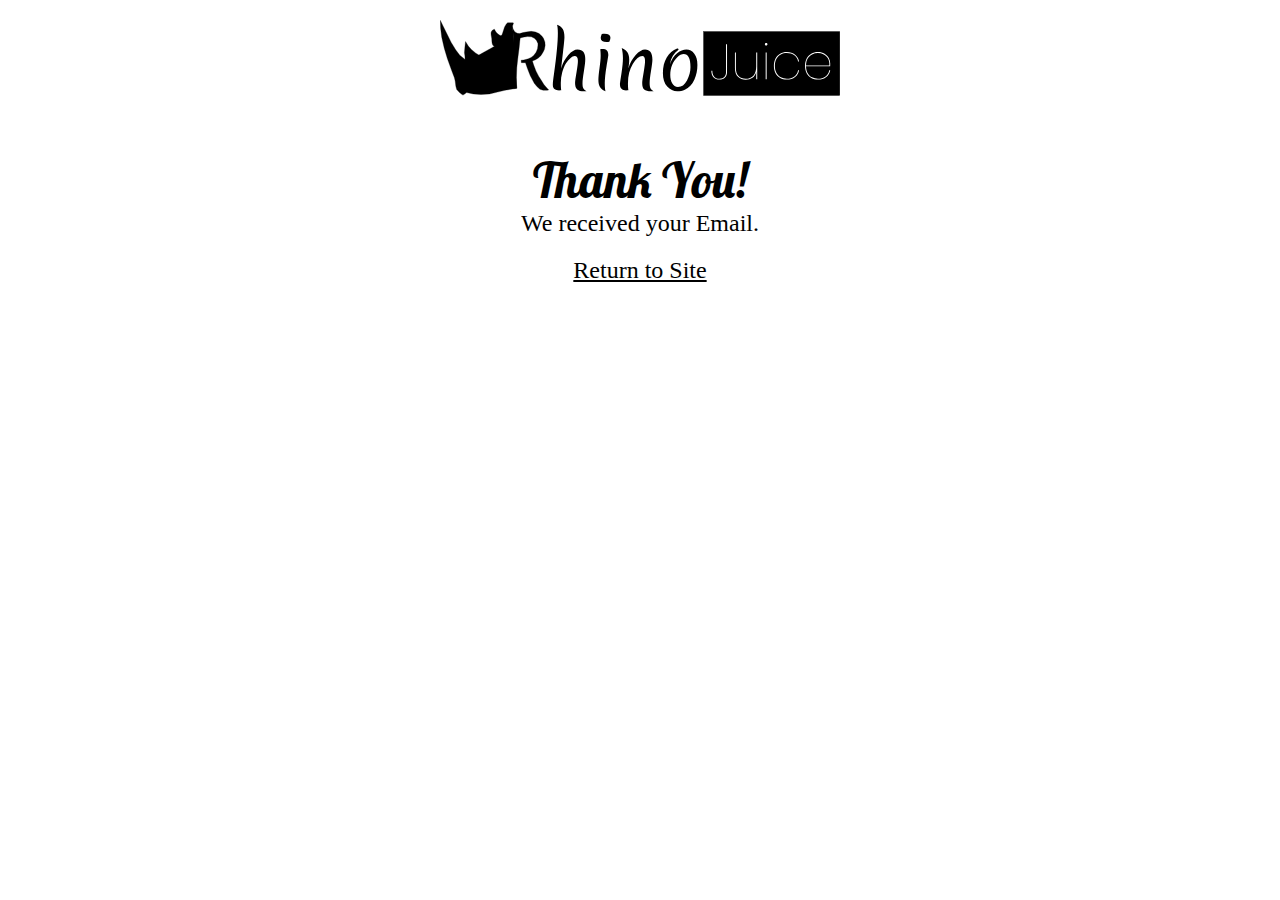
<file: succes!.html>
<!DOCTYPE html>
<html lang="en">
<head>
    <meta charset="UTF-8">
    <meta name="viewport" content="width=device-width, initial-scale=1.0">
    <link href='style/succes.css' rel='stylesheet' type='text/css'>
    <link href="https://fonts.googleapis.com/css2?family=Lobster&display=swap" rel="stylesheet">
    <link href="https://fonts.googleapis.com/css2?family=Lobster&family=Poppins:wght@200&display=swap" rel="stylesheet">    
    <title>RhinoJuice Thank You!</title>
</head>
<body>
  <div class="succes">
    <div class="content">
                  <div class="logo">         
          <svg viewBox="0 0 1411 267" fill="none" xmlns="http://www.w3.org/2000/svg">
            <a href="" xlink:title="Reload the Page.">
            <path d="M261.5 241.5L271 240.5L270 227.5L269.5 204L271 167.5L274.5 135.5L279.5 96.5L281.5 75L283 63.5L293.5 60.5L309 58.5L322.5 59.5L333 64.5L340.5 72L345.5 82.5V89.5L344 101.5L339 114L330.5 125L321.5 132L311.5 137L295.5 141L286 142L287 150.5H301.5L308.5 171.5L318.5 196.5L332.5 223L342 235L352.5 244L364 248H378L383.5 246.5L374 236.5L366.5 227.5L359.5 216.5L355.5 210L348 198L338.5 179.5L330.5 159L326 145L337 140L347 134L356.5 125L364 113L368.5 103.5L371 89.5L370 77.5L365 64.5L360 57.5L349.5 48L337 42L321.5 40L304 42L293 44.5L281 48L273 47L264.5 42L261.5 37.5L259 34L257.5 30.5L254.5 22L256.5 34.5L257.5 43.5L258.5 59.5L257.5 85.5L250 148.5L244 191.5L242 216.5V227.5L245.5 235L251 239L261.5 241.5Z" fill="black" stroke="black"/>
            <path d="M427.5 170.75C433 151.917 441.417 136.083 452.75 123.25C464.25 110.25 475 103.75 485 103.75C495 103.75 502.083 106.833 506.25 113C510.417 119 512.5 127.25 512.5 137.75C512.5 148.083 510.833 162.667 507.5 181.5C504.333 200.333 502.75 214.083 502.75 222.75C502.75 231.25 503.833 237.5 506 241.5C508.167 245.333 511.833 248.667 517 251.5C514.833 251.667 511.75 251.75 507.75 251.75C497.083 251.75 489.167 249.583 484 245.25C479 240.75 476.5 233.167 476.5 222.5C476.5 216.333 478.167 203.917 481.5 185.25C484.833 166.417 486.5 152.583 486.5 143.75C486.5 132.75 482.667 127.25 475 127.25C470.5 127.25 465.5 129.667 460 134.5C454.5 139.167 449.167 145.583 444 153.75C439 161.75 434.75 172 431.25 184.5C427.917 196.833 426.25 209.083 426.25 221.25C426.25 233.25 426.75 242.167 427.75 248C423.75 248.333 421.5 248.5 421 248.5C413.167 248.5 407.333 246.833 403.5 243.5C399.833 240.167 398 235 398 228C398 220.833 399.5 207.167 402.5 187C411.333 125 415.75 77.9167 415.75 45.75C415.75 31.25 414.75 21.5 412.75 16.5C422.417 20 429.167 25.1667 433 32C437 38.8333 439 48.25 439 60.25C439 68.5833 437.333 86.0833 434 112.75C430.833 139.417 428.667 158.75 427.5 170.75ZM584.273 251.75C574.773 248.417 568.107 243.333 564.273 236.5C560.607 229.5 558.773 221.083 558.773 211.25C558.773 201.417 560.107 187.333 562.773 169C565.44 150.667 566.773 136.417 566.773 126.25C566.773 116.083 566.273 108.25 565.273 102.75C568.273 102.417 570.69 102.25 572.523 102.25C580.023 102.25 585.44 103.917 588.773 107.25C592.107 110.583 593.773 116.083 593.773 123.75C593.773 126.25 591.69 139.417 587.523 163.25C583.523 186.917 581.44 206.5 581.273 222C581.273 237.333 582.273 247.25 584.273 251.75ZM588.023 77.5C574.023 77.5 567.023 72.75 567.023 63.25C567.023 59.9167 568.273 55.25 570.773 49.25C574.44 48.5833 577.607 48.25 580.273 48.25C594.273 48.25 601.273 53 601.273 62.5C601.273 65.8333 600.023 70.5 597.523 76.5C593.857 77.1667 590.69 77.5 588.023 77.5ZM749.346 139.25C749.346 146.917 747.679 160.5 744.346 180C741.179 199.333 739.596 213.417 739.596 222.25C739.596 231.083 740.679 237.5 742.846 241.5C745.012 245.333 748.679 248.667 753.846 251.5C751.679 251.667 748.596 251.75 744.596 251.75C733.262 251.75 725.179 249.667 720.346 245.5C715.679 241.167 713.346 233.5 713.346 222.5C713.346 216.333 715.012 203.917 718.346 185.25C721.679 166.417 723.346 152.583 723.346 143.75C723.346 132.75 720.012 127.25 713.346 127.25C702.679 127.25 691.596 136.667 680.096 155.5C668.762 174.333 663.096 197 663.096 223.5C663.096 234 663.596 242.167 664.596 248C660.262 248.333 657.679 248.5 656.846 248.5C642.179 248.5 634.846 241.333 634.846 227C634.846 223.667 636.596 210.833 640.096 188.5C643.596 166.167 645.346 148.417 645.346 135.25C645.346 121.917 643.929 109.667 641.096 98.5C650.929 102.333 657.762 107.833 661.596 115C665.596 122 667.596 130.083 667.596 139.25C667.596 148.25 666.596 158.75 664.596 170.75C670.096 151.917 678.679 136.083 690.346 123.25C702.179 110.25 713.179 103.75 723.346 103.75C740.679 103.75 749.346 115.583 749.346 139.25ZM883.59 166C883.59 149.667 881.507 138 877.34 131C873.34 123.833 867.507 120.25 859.84 120.25C852.34 120.25 844.757 124 837.09 131.5C829.423 138.833 823.34 148 818.84 159C814.507 169.833 812.34 181.167 812.34 193C812.34 204.667 814.59 214.833 819.09 223.5C823.59 232 830.423 236.25 839.59 236.25C852.59 236.25 863.173 228.583 871.34 213.25C879.507 197.917 883.59 182.167 883.59 166ZM811.09 156.25C817.423 138.25 825.923 125.167 836.59 117C847.423 108.667 858.34 104.5 869.34 104.5C880.507 104.5 889.757 109.417 897.09 119.25C904.423 128.917 908.09 142.083 908.09 158.75C908.09 177.083 904.59 194.083 897.59 209.75C889.757 227.083 878.423 239.167 863.59 246C855.59 249.833 846.757 251.75 837.09 251.75C823.59 251.75 811.757 246.167 801.59 235C791.423 223.667 786.34 207.583 786.34 186.75C786.34 165.75 790.84 147.583 799.84 132.25C808.84 116.917 821.09 106.25 836.59 100.25C839.923 100.25 841.59 101.917 841.59 105.25C825.09 116.083 814.923 133.083 811.09 156.25Z" fill="black"/>
            <rect x="929.5" y="40.5" width="481" height="226" fill="black" stroke="black"/>
            <path d="M1012.55 85.8V183.975C1012.55 191.558 1010.16 197.858 1005.38 202.875C1000.71 207.775 994.175 210.225 985.775 210.225C976.675 210.225 969.617 207.425 964.6 201.825C959.7 196.225 957.25 188.525 957.25 178.725H960.75C960.75 186.892 962.733 193.658 966.7 199.025C970.667 204.392 977.025 207.075 985.775 207.075C994.058 207.075 1000.01 204.8 1003.63 200.25C1007.24 195.583 1009.05 190.158 1009.05 183.975V85.8H1012.55ZM1119.09 114.5V209H1115.59V183.275C1113.49 192.258 1109.05 199.083 1102.29 203.75C1095.64 208.417 1087.7 210.75 1078.49 210.75C1067.4 210.75 1058.3 207.308 1051.19 200.425C1044.07 193.542 1040.51 183.158 1040.51 169.275V114.5H1043.84V169.625C1043.84 181.992 1046.93 191.442 1053.11 197.975C1059.3 204.392 1067.75 207.6 1078.49 207.6C1089.69 207.6 1098.67 203.983 1105.44 196.75C1112.2 189.4 1115.59 178.608 1115.59 164.375V114.5H1119.09ZM1150.63 90.35C1149.35 90.35 1148.24 89.9417 1147.31 89.125C1146.49 88.1917 1146.08 87.025 1146.08 85.625C1146.08 84.225 1146.49 83.1167 1147.31 82.3C1148.24 81.3667 1149.35 80.9 1150.63 80.9C1151.92 80.9 1152.97 81.3667 1153.78 82.3C1154.72 83.1167 1155.18 84.225 1155.18 85.625C1155.18 87.025 1154.72 88.1917 1153.78 89.125C1152.97 89.9417 1151.92 90.35 1150.63 90.35ZM1152.38 114.5V209H1148.88V114.5H1152.38ZM1177.83 161.75C1177.83 151.833 1179.76 143.2 1183.61 135.85C1187.57 128.5 1193 122.9 1199.88 119.05C1206.77 115.2 1214.58 113.275 1223.33 113.275C1235.35 113.275 1245.15 116.367 1252.73 122.55C1260.43 128.617 1265.1 136.608 1266.73 146.525H1263.23C1261.72 137.192 1257.34 129.842 1250.11 124.475C1242.87 119.108 1233.95 116.425 1223.33 116.425C1215.75 116.425 1208.75 118.117 1202.33 121.5C1196.03 124.767 1190.96 129.783 1187.11 136.55C1183.26 143.317 1181.33 151.717 1181.33 161.75C1181.33 171.783 1183.26 180.183 1187.11 186.95C1190.96 193.717 1196.03 198.792 1202.33 202.175C1208.75 205.442 1215.75 207.075 1223.33 207.075C1233.95 207.075 1242.87 204.392 1250.11 199.025C1257.34 193.658 1261.72 186.308 1263.23 176.975H1266.73C1265.1 186.892 1260.43 194.942 1252.73 201.125C1245.15 207.192 1235.35 210.225 1223.33 210.225C1214.58 210.225 1206.77 208.3 1199.88 204.45C1193 200.6 1187.57 195 1183.61 187.65C1179.76 180.3 1177.83 171.667 1177.83 161.75ZM1333.22 207.075C1343.84 207.075 1352.76 204.392 1359.99 199.025C1367.23 193.658 1371.6 186.308 1373.12 176.975H1376.62C1374.99 186.892 1370.32 194.942 1362.62 201.125C1355.04 207.192 1345.24 210.225 1333.22 210.225C1324.47 210.225 1316.65 208.3 1309.77 204.45C1302.89 200.6 1297.46 195 1293.49 187.65C1289.64 180.3 1287.72 171.667 1287.72 161.75C1287.72 151.833 1289.64 143.2 1293.49 135.85C1297.46 128.5 1302.89 122.9 1309.77 119.05C1316.65 115.2 1324.47 113.275 1333.22 113.275C1342.44 113.275 1350.31 115.258 1356.84 119.225C1363.38 123.075 1368.28 128.092 1371.54 134.275C1374.93 140.458 1376.62 146.992 1376.62 153.875C1376.62 158.075 1376.56 161.225 1376.44 163.325H1291.22C1291.34 173.008 1293.32 181.117 1297.17 187.65C1301.14 194.183 1306.27 199.083 1312.57 202.35C1318.87 205.5 1325.75 207.075 1333.22 207.075ZM1333.22 116.425C1325.75 116.425 1318.87 118.058 1312.57 121.325C1306.27 124.475 1301.14 129.317 1297.17 135.85C1293.32 142.383 1291.34 150.492 1291.22 160.175H1373.47C1374.05 150.492 1372.48 142.383 1368.74 135.85C1365.13 129.317 1360.11 124.475 1353.69 121.325C1347.39 118.058 1340.57 116.425 1333.22 116.425Z" fill="white"/>
            <path d="M68.6932 255.394L78.8083 264H83.0877L88.1453 260.213L93.9809 256.082L117.323 260.902L144.556 262.967L174.512 260.902L202.912 254.361L229.367 247.821L270.5 241L257.767 41.2762L256.5 32.5L255.433 23.5C255.952 22.0083 256.378 19.1524 257 17.5C257.778 15.4346 257.833 15.0982 259 12C259.934 9.52147 256.6 9.26178 255.433 9.60602H238.704L234.036 13.7369L227.811 24.4084L221.197 45.0628L218.474 53.3246L215.362 55.0458H212.249L206 50.5L200.5 45.5L196.5 40.5L194 36.5L192.019 32.3259L187.351 34.7356L183.071 38L180.348 43.5L180 48.5L180.348 53.3246L182.5 65L183.071 76L183.849 82L186 88.5L188.5 91L192.019 92.5681L180.348 99.4529L159.34 111.157L137.164 123.55L126.271 117.009L110.71 103.928L99.8165 91.8796L90.0905 76.0445L87.7562 96.0105L86.2001 115.288L87.7562 126.304L88.5343 139.041L69.8603 124.582L55.8548 105.649L39.5151 79.1427L27.4548 55.0458L10.726 20.966L1 1L2.16712 28.8835L6.05754 60.8979L15.0055 99.4529L25.8986 135.942L41.8493 180.349L50.7973 203.414L53.5206 215.462L55.8548 233.707L58.9672 245.411L68.6932 255.394Z" fill="black" stroke="black"/>
           </a>
          </svg>
          <div class="text">
            <h1 id="lobster">Thank You!</h1>
            <p>We received your Email.</p>
            <a class="return" href="https://7hefaulenzer.github.io/RhinoJuice-1.0/">Return to Site</a>
          </div>            
        </div>
    </div>

  </div>

</body>
</html>
</file>
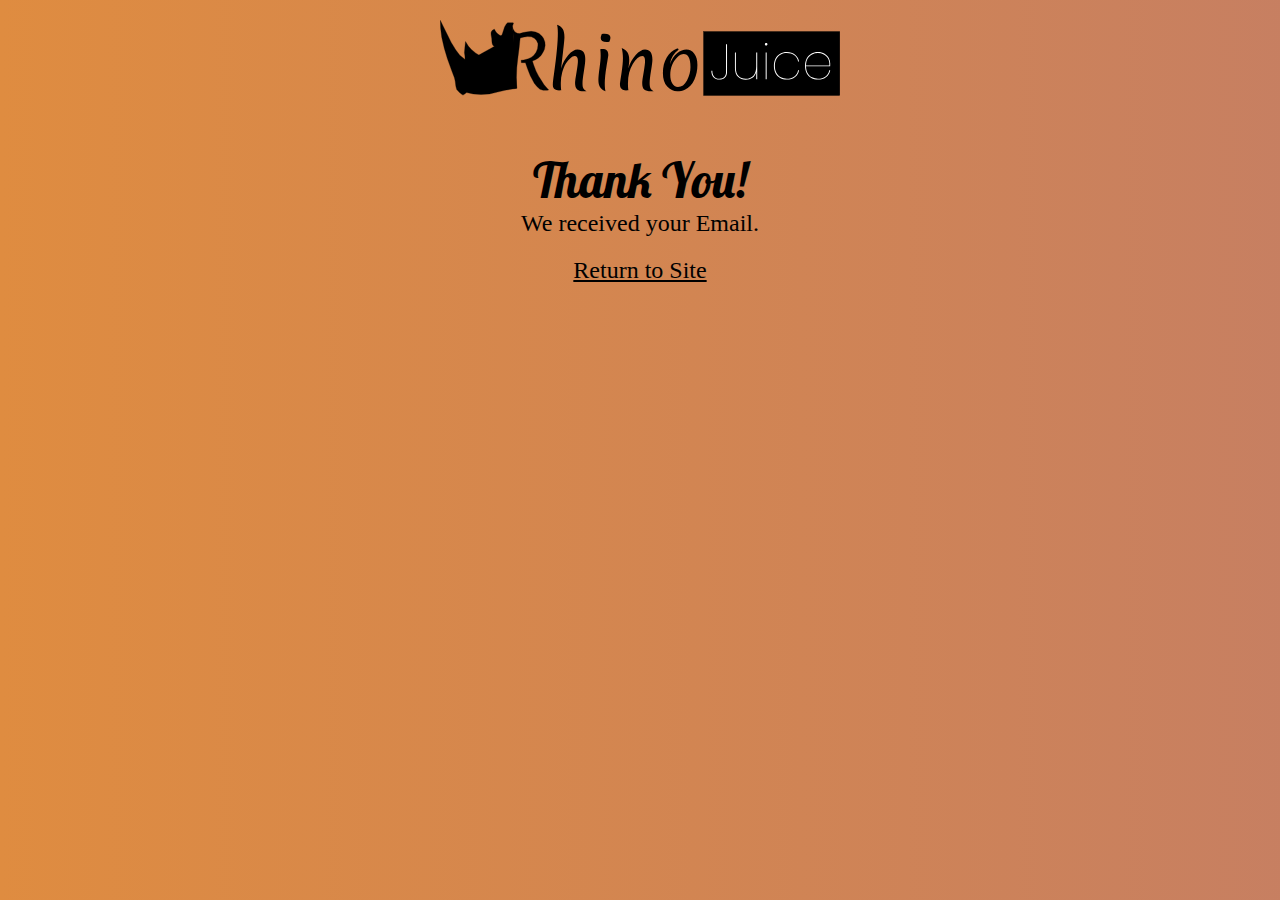
<file: success.html>
<!DOCTYPE html>
<html lang="en">
<head>
    <meta charset="UTF-8">
    <meta name="viewport" content="width=device-width, initial-scale=1.0">
    <link href='style/succes.css' rel='stylesheet' type='text/css'>
    <link href="https://fonts.googleapis.com/css2?family=Lobster&display=swap" rel="stylesheet">
    <link href="https://fonts.googleapis.com/css2?family=Lobster&family=Poppins:wght@200&display=swap" rel="stylesheet">    
    <title>RhinoJuice Thank You!</title>
</head>
<body>
  <div class="success">
    <div class="content">
                  <div class="logo">         
          <svg viewBox="0 0 1411 267" fill="none" xmlns="http://www.w3.org/2000/svg">
            <a href="" xlink:title="Reload the Page.">
            <path d="M261.5 241.5L271 240.5L270 227.5L269.5 204L271 167.5L274.5 135.5L279.5 96.5L281.5 75L283 63.5L293.5 60.5L309 58.5L322.5 59.5L333 64.5L340.5 72L345.5 82.5V89.5L344 101.5L339 114L330.5 125L321.5 132L311.5 137L295.5 141L286 142L287 150.5H301.5L308.5 171.5L318.5 196.5L332.5 223L342 235L352.5 244L364 248H378L383.5 246.5L374 236.5L366.5 227.5L359.5 216.5L355.5 210L348 198L338.5 179.5L330.5 159L326 145L337 140L347 134L356.5 125L364 113L368.5 103.5L371 89.5L370 77.5L365 64.5L360 57.5L349.5 48L337 42L321.5 40L304 42L293 44.5L281 48L273 47L264.5 42L261.5 37.5L259 34L257.5 30.5L254.5 22L256.5 34.5L257.5 43.5L258.5 59.5L257.5 85.5L250 148.5L244 191.5L242 216.5V227.5L245.5 235L251 239L261.5 241.5Z" fill="black" stroke="black"/>
            <path d="M427.5 170.75C433 151.917 441.417 136.083 452.75 123.25C464.25 110.25 475 103.75 485 103.75C495 103.75 502.083 106.833 506.25 113C510.417 119 512.5 127.25 512.5 137.75C512.5 148.083 510.833 162.667 507.5 181.5C504.333 200.333 502.75 214.083 502.75 222.75C502.75 231.25 503.833 237.5 506 241.5C508.167 245.333 511.833 248.667 517 251.5C514.833 251.667 511.75 251.75 507.75 251.75C497.083 251.75 489.167 249.583 484 245.25C479 240.75 476.5 233.167 476.5 222.5C476.5 216.333 478.167 203.917 481.5 185.25C484.833 166.417 486.5 152.583 486.5 143.75C486.5 132.75 482.667 127.25 475 127.25C470.5 127.25 465.5 129.667 460 134.5C454.5 139.167 449.167 145.583 444 153.75C439 161.75 434.75 172 431.25 184.5C427.917 196.833 426.25 209.083 426.25 221.25C426.25 233.25 426.75 242.167 427.75 248C423.75 248.333 421.5 248.5 421 248.5C413.167 248.5 407.333 246.833 403.5 243.5C399.833 240.167 398 235 398 228C398 220.833 399.5 207.167 402.5 187C411.333 125 415.75 77.9167 415.75 45.75C415.75 31.25 414.75 21.5 412.75 16.5C422.417 20 429.167 25.1667 433 32C437 38.8333 439 48.25 439 60.25C439 68.5833 437.333 86.0833 434 112.75C430.833 139.417 428.667 158.75 427.5 170.75ZM584.273 251.75C574.773 248.417 568.107 243.333 564.273 236.5C560.607 229.5 558.773 221.083 558.773 211.25C558.773 201.417 560.107 187.333 562.773 169C565.44 150.667 566.773 136.417 566.773 126.25C566.773 116.083 566.273 108.25 565.273 102.75C568.273 102.417 570.69 102.25 572.523 102.25C580.023 102.25 585.44 103.917 588.773 107.25C592.107 110.583 593.773 116.083 593.773 123.75C593.773 126.25 591.69 139.417 587.523 163.25C583.523 186.917 581.44 206.5 581.273 222C581.273 237.333 582.273 247.25 584.273 251.75ZM588.023 77.5C574.023 77.5 567.023 72.75 567.023 63.25C567.023 59.9167 568.273 55.25 570.773 49.25C574.44 48.5833 577.607 48.25 580.273 48.25C594.273 48.25 601.273 53 601.273 62.5C601.273 65.8333 600.023 70.5 597.523 76.5C593.857 77.1667 590.69 77.5 588.023 77.5ZM749.346 139.25C749.346 146.917 747.679 160.5 744.346 180C741.179 199.333 739.596 213.417 739.596 222.25C739.596 231.083 740.679 237.5 742.846 241.5C745.012 245.333 748.679 248.667 753.846 251.5C751.679 251.667 748.596 251.75 744.596 251.75C733.262 251.75 725.179 249.667 720.346 245.5C715.679 241.167 713.346 233.5 713.346 222.5C713.346 216.333 715.012 203.917 718.346 185.25C721.679 166.417 723.346 152.583 723.346 143.75C723.346 132.75 720.012 127.25 713.346 127.25C702.679 127.25 691.596 136.667 680.096 155.5C668.762 174.333 663.096 197 663.096 223.5C663.096 234 663.596 242.167 664.596 248C660.262 248.333 657.679 248.5 656.846 248.5C642.179 248.5 634.846 241.333 634.846 227C634.846 223.667 636.596 210.833 640.096 188.5C643.596 166.167 645.346 148.417 645.346 135.25C645.346 121.917 643.929 109.667 641.096 98.5C650.929 102.333 657.762 107.833 661.596 115C665.596 122 667.596 130.083 667.596 139.25C667.596 148.25 666.596 158.75 664.596 170.75C670.096 151.917 678.679 136.083 690.346 123.25C702.179 110.25 713.179 103.75 723.346 103.75C740.679 103.75 749.346 115.583 749.346 139.25ZM883.59 166C883.59 149.667 881.507 138 877.34 131C873.34 123.833 867.507 120.25 859.84 120.25C852.34 120.25 844.757 124 837.09 131.5C829.423 138.833 823.34 148 818.84 159C814.507 169.833 812.34 181.167 812.34 193C812.34 204.667 814.59 214.833 819.09 223.5C823.59 232 830.423 236.25 839.59 236.25C852.59 236.25 863.173 228.583 871.34 213.25C879.507 197.917 883.59 182.167 883.59 166ZM811.09 156.25C817.423 138.25 825.923 125.167 836.59 117C847.423 108.667 858.34 104.5 869.34 104.5C880.507 104.5 889.757 109.417 897.09 119.25C904.423 128.917 908.09 142.083 908.09 158.75C908.09 177.083 904.59 194.083 897.59 209.75C889.757 227.083 878.423 239.167 863.59 246C855.59 249.833 846.757 251.75 837.09 251.75C823.59 251.75 811.757 246.167 801.59 235C791.423 223.667 786.34 207.583 786.34 186.75C786.34 165.75 790.84 147.583 799.84 132.25C808.84 116.917 821.09 106.25 836.59 100.25C839.923 100.25 841.59 101.917 841.59 105.25C825.09 116.083 814.923 133.083 811.09 156.25Z" fill="black"/>
            <rect x="929.5" y="40.5" width="481" height="226" fill="black" stroke="black"/>
            <path d="M1012.55 85.8V183.975C1012.55 191.558 1010.16 197.858 1005.38 202.875C1000.71 207.775 994.175 210.225 985.775 210.225C976.675 210.225 969.617 207.425 964.6 201.825C959.7 196.225 957.25 188.525 957.25 178.725H960.75C960.75 186.892 962.733 193.658 966.7 199.025C970.667 204.392 977.025 207.075 985.775 207.075C994.058 207.075 1000.01 204.8 1003.63 200.25C1007.24 195.583 1009.05 190.158 1009.05 183.975V85.8H1012.55ZM1119.09 114.5V209H1115.59V183.275C1113.49 192.258 1109.05 199.083 1102.29 203.75C1095.64 208.417 1087.7 210.75 1078.49 210.75C1067.4 210.75 1058.3 207.308 1051.19 200.425C1044.07 193.542 1040.51 183.158 1040.51 169.275V114.5H1043.84V169.625C1043.84 181.992 1046.93 191.442 1053.11 197.975C1059.3 204.392 1067.75 207.6 1078.49 207.6C1089.69 207.6 1098.67 203.983 1105.44 196.75C1112.2 189.4 1115.59 178.608 1115.59 164.375V114.5H1119.09ZM1150.63 90.35C1149.35 90.35 1148.24 89.9417 1147.31 89.125C1146.49 88.1917 1146.08 87.025 1146.08 85.625C1146.08 84.225 1146.49 83.1167 1147.31 82.3C1148.24 81.3667 1149.35 80.9 1150.63 80.9C1151.92 80.9 1152.97 81.3667 1153.78 82.3C1154.72 83.1167 1155.18 84.225 1155.18 85.625C1155.18 87.025 1154.72 88.1917 1153.78 89.125C1152.97 89.9417 1151.92 90.35 1150.63 90.35ZM1152.38 114.5V209H1148.88V114.5H1152.38ZM1177.83 161.75C1177.83 151.833 1179.76 143.2 1183.61 135.85C1187.57 128.5 1193 122.9 1199.88 119.05C1206.77 115.2 1214.58 113.275 1223.33 113.275C1235.35 113.275 1245.15 116.367 1252.73 122.55C1260.43 128.617 1265.1 136.608 1266.73 146.525H1263.23C1261.72 137.192 1257.34 129.842 1250.11 124.475C1242.87 119.108 1233.95 116.425 1223.33 116.425C1215.75 116.425 1208.75 118.117 1202.33 121.5C1196.03 124.767 1190.96 129.783 1187.11 136.55C1183.26 143.317 1181.33 151.717 1181.33 161.75C1181.33 171.783 1183.26 180.183 1187.11 186.95C1190.96 193.717 1196.03 198.792 1202.33 202.175C1208.75 205.442 1215.75 207.075 1223.33 207.075C1233.95 207.075 1242.87 204.392 1250.11 199.025C1257.34 193.658 1261.72 186.308 1263.23 176.975H1266.73C1265.1 186.892 1260.43 194.942 1252.73 201.125C1245.15 207.192 1235.35 210.225 1223.33 210.225C1214.58 210.225 1206.77 208.3 1199.88 204.45C1193 200.6 1187.57 195 1183.61 187.65C1179.76 180.3 1177.83 171.667 1177.83 161.75ZM1333.22 207.075C1343.84 207.075 1352.76 204.392 1359.99 199.025C1367.23 193.658 1371.6 186.308 1373.12 176.975H1376.62C1374.99 186.892 1370.32 194.942 1362.62 201.125C1355.04 207.192 1345.24 210.225 1333.22 210.225C1324.47 210.225 1316.65 208.3 1309.77 204.45C1302.89 200.6 1297.46 195 1293.49 187.65C1289.64 180.3 1287.72 171.667 1287.72 161.75C1287.72 151.833 1289.64 143.2 1293.49 135.85C1297.46 128.5 1302.89 122.9 1309.77 119.05C1316.65 115.2 1324.47 113.275 1333.22 113.275C1342.44 113.275 1350.31 115.258 1356.84 119.225C1363.38 123.075 1368.28 128.092 1371.54 134.275C1374.93 140.458 1376.62 146.992 1376.62 153.875C1376.62 158.075 1376.56 161.225 1376.44 163.325H1291.22C1291.34 173.008 1293.32 181.117 1297.17 187.65C1301.14 194.183 1306.27 199.083 1312.57 202.35C1318.87 205.5 1325.75 207.075 1333.22 207.075ZM1333.22 116.425C1325.75 116.425 1318.87 118.058 1312.57 121.325C1306.27 124.475 1301.14 129.317 1297.17 135.85C1293.32 142.383 1291.34 150.492 1291.22 160.175H1373.47C1374.05 150.492 1372.48 142.383 1368.74 135.85C1365.13 129.317 1360.11 124.475 1353.69 121.325C1347.39 118.058 1340.57 116.425 1333.22 116.425Z" fill="white"/>
            <path d="M68.6932 255.394L78.8083 264H83.0877L88.1453 260.213L93.9809 256.082L117.323 260.902L144.556 262.967L174.512 260.902L202.912 254.361L229.367 247.821L270.5 241L257.767 41.2762L256.5 32.5L255.433 23.5C255.952 22.0083 256.378 19.1524 257 17.5C257.778 15.4346 257.833 15.0982 259 12C259.934 9.52147 256.6 9.26178 255.433 9.60602H238.704L234.036 13.7369L227.811 24.4084L221.197 45.0628L218.474 53.3246L215.362 55.0458H212.249L206 50.5L200.5 45.5L196.5 40.5L194 36.5L192.019 32.3259L187.351 34.7356L183.071 38L180.348 43.5L180 48.5L180.348 53.3246L182.5 65L183.071 76L183.849 82L186 88.5L188.5 91L192.019 92.5681L180.348 99.4529L159.34 111.157L137.164 123.55L126.271 117.009L110.71 103.928L99.8165 91.8796L90.0905 76.0445L87.7562 96.0105L86.2001 115.288L87.7562 126.304L88.5343 139.041L69.8603 124.582L55.8548 105.649L39.5151 79.1427L27.4548 55.0458L10.726 20.966L1 1L2.16712 28.8835L6.05754 60.8979L15.0055 99.4529L25.8986 135.942L41.8493 180.349L50.7973 203.414L53.5206 215.462L55.8548 233.707L58.9672 245.411L68.6932 255.394Z" fill="black" stroke="black"/>
           </a>
          </svg>
          <div class="text">
            <h1 id="lobster">Thank You!</h1>
            <p>We received your Email.</p>
            <a class="return" href="https://7hefaulenzer.github.io/RhinoJuice-1.0/">Return to Site</a>
          </div>            
        </div>
    </div>

  </div>

</body>
</html>
</file>
<file: style/succes.css>
*{
    margin: 0px;
    padding: 0px;
    box-sizing: border-box;
    font-family: 'Century Gothic';
  }
  *,
  *::before,
  *::after{
    box-sizing: border-box;
  }

.success{
  min-height: 100vh;
  width: 100vw;
  background-image: linear-gradient(to left, rgb(127, 89, 197), rgb(223, 140, 64));
  background-position: left;
  background-size: 400%;
  animation: succes_bg 30s ease infinite alternate;
}
@keyframes succes_bg {
  0% {
    background-position: left;
  }
  100% {
    background-position: right;
  }
}

.content{
  padding: 20px;
  display: flex;
  align-items: center;
  justify-content: center;
}

.logo{
  width: 400px;
  height: 85px;
}

.text{
  padding-top: 50px;
  font-size: 1.5em;
  display: flex;
  align-items: center;
  justify-content: center;
  flex-direction: column;
  font-family: 'Poppins', 'Century Gothic';
}
#lobster{
  font-family: 'Lobster', 'Century Gothic';
  font-weight: lighter;
}

.return{
  margin-top: 20px;
  text-decoration: underline;
  color: black;
}
</file>
